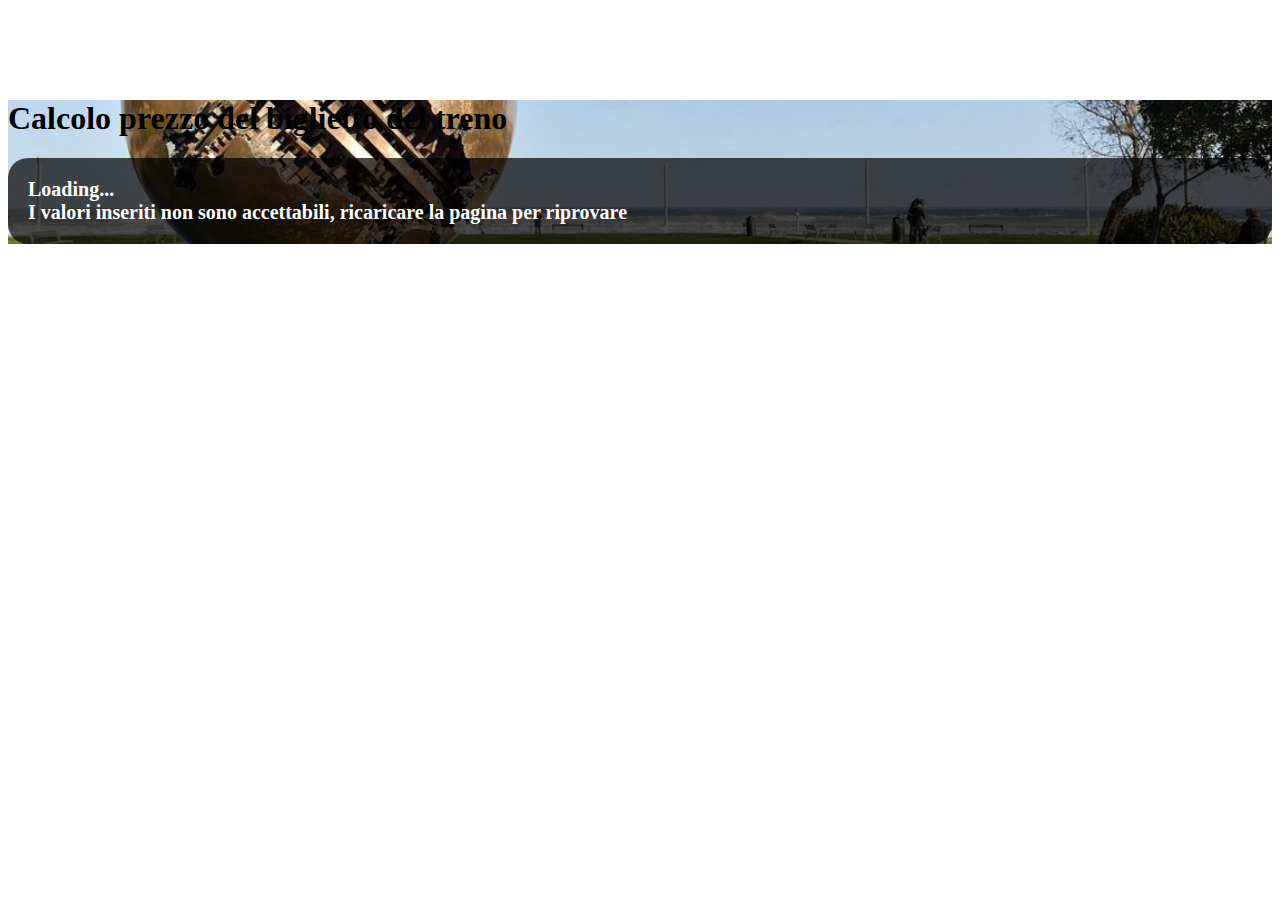
<file: index.html>
<!DOCTYPE html>
<html lang="it">

    <head>

        <meta charset="UTF-8">
        <meta name="viewport" content="width=device-width, initial-scale=1.0">
        <title>Biglietto del treno</title>

        <!-- style -->
        <link rel="stylesheet" href="./css/style.css">

        <!-- bootstrap-->
        <link href="https://cdn.jsdelivr.net/npm/bootstrap@5.3.2/dist/css/bootstrap.min.css" rel="stylesheet" integrity="sha384-T3c6CoIi6uLrA9TneNEoa7RxnatzjcDSCmG1MXxSR1GAsXEV/Dwwykc2MPK8M2HN" crossorigin="anonymous">

        <!-- font awesome -->
        <link rel="stylesheet" href="https://cdnjs.cloudflare.com/ajax/libs/font-awesome/6.5.1/css/all.min.css" integrity="sha512-DTOQO9RWCH3ppGqcWaEA1BIZOC6xxalwEsw9c2QQeAIftl+Vegovlnee1c9QX4TctnWMn13TZye+giMm8e2LwA==" crossorigin="anonymous" referrerpolicy="no-referrer" />

    </head>

    <body>

        <div class="container-lg p-5">

            <div class="cont col-6 offset-6 text-primary">
        
                <h1 class="text-center">Calcolo prezzo del biglietto del treno</h1>

                <div class="calculator d-flex justify-content-center align-items-center gap-2">
                    <i class="fa-solid fa-train"></i>
                    <div id="price">
                        <div class="spinner-border text-danger" role="status">
                            <span class="visually-hidden">Loading...</span>
                          </div>
                    </div>
                    <div id="number" class="text-success"></div>
                    <div id="error" class="text-danger"></div>
                </div>

            </div>

        </div>

        <!-- js -->
        <script src="./js/script.js"></script>

        <!-- bootstrap -->
        <script src="https://cdn.jsdelivr.net/npm/bootstrap@5.3.2/dist/js/bootstrap.bundle.min.js" integrity="sha384-C6RzsynM9kWDrMNeT87bh95OGNyZPhcTNXj1NW7RuBCsyN/o0jlpcV8Qyq46cDfL" crossorigin="anonymous"></script>

    </body>

</html>
</file>
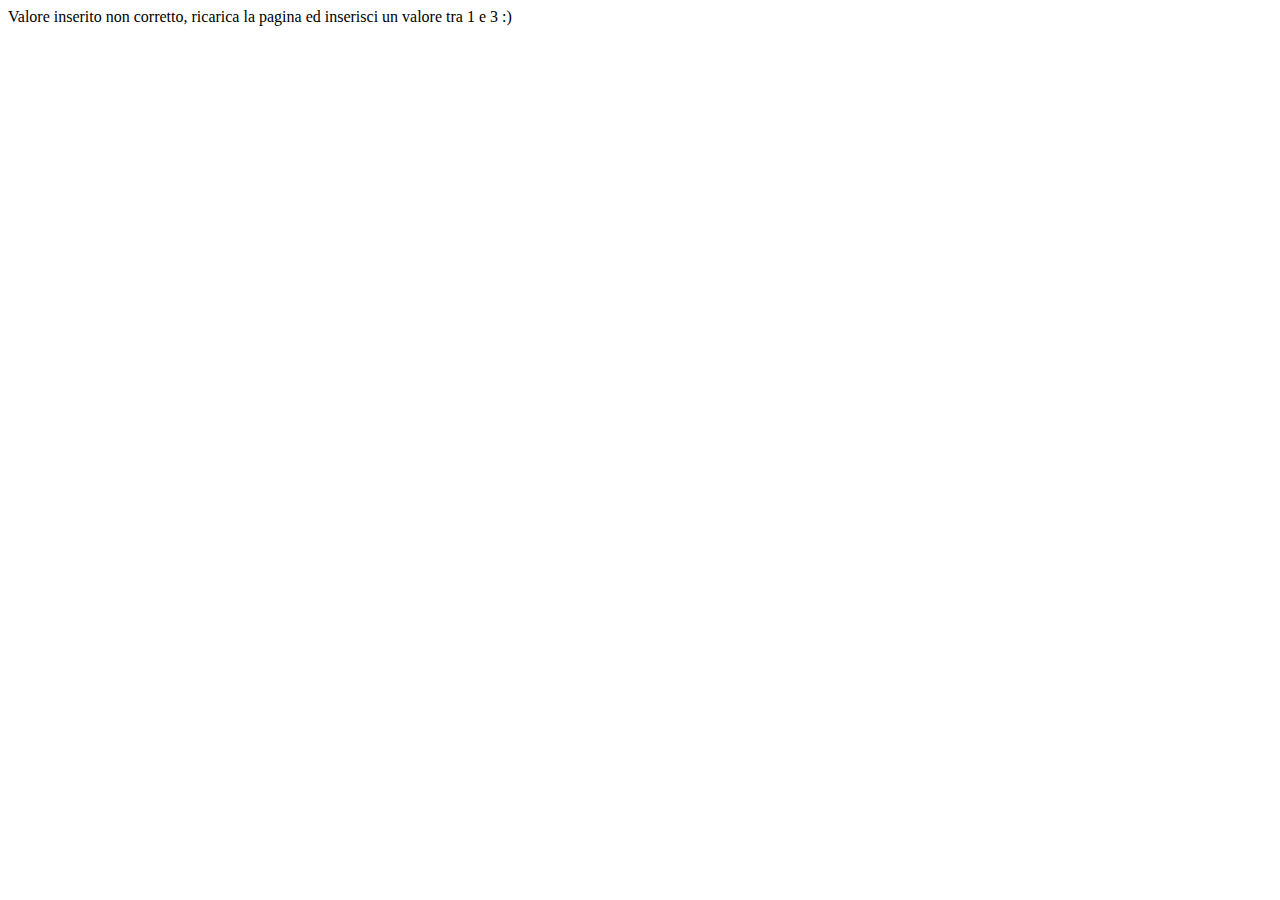
<file: snack/snack-bonus/index.html>
<!DOCTYPE html>
<html lang="it">

    <head>

        <meta charset="UTF-8">
        <meta name="viewport" content="width=device-width, initial-scale=1.0">
        <title>Bonus</title>

        <!-- style -->
        <!-- <link rel="stylesheet" href="./css/style.css"> -->

        <!-- bootstrap-->
        <link href="https://cdn.jsdelivr.net/npm/bootstrap@5.3.2/dist/css/bootstrap.min.css" rel="stylesheet" integrity="sha384-T3c6CoIi6uLrA9TneNEoa7RxnatzjcDSCmG1MXxSR1GAsXEV/Dwwykc2MPK8M2HN" crossorigin="anonymous">

        <!-- font awesome -->
        <link rel="stylesheet" href="https://cdnjs.cloudflare.com/ajax/libs/font-awesome/6.5.1/css/all.min.css" integrity="sha512-DTOQO9RWCH3ppGqcWaEA1BIZOC6xxalwEsw9c2QQeAIftl+Vegovlnee1c9QX4TctnWMn13TZye+giMm8e2LwA==" crossorigin="anonymous" referrerpolicy="no-referrer" />

    </head>

    <body>
    
        <main id="page">

            <!-- CONVERSIONE -->
            <div id="first" class="container border border-success p-4 mt-5 mb-5">
            
                <h1 class="text-center">Convertitore da C a F</h1>

                <div class="c-container col-6 p-3 m-auto bg-secondary bg-opacity-25">

                    <div class="celsius row">
                        <span class="col-6 col-md-4 p-2 fw-bold">Celsius:</span>
                        <div id="g_celsius" class="col-6 col-md-4 bg-white p-2">
                            <div id="error" class="text-danger"></div>
                        </div>
                    </div>

                    <i class="fa-solid fa-rotate text-danger"></i>
                    
                    <div class="conv row mb-3">
                        <span class="col-6 col-md-4 p-2 fw-bold">Fahrenheit:</span>
                        <div id="conversion" class="col-6 col-md-4 p-2 bg-success bg-opacity-50">
                            <div id="error_fahr" class="text-warning"></div>
                        </div>
                    </div>

                    <hr>

                    <div class="conv row">
                        <span class="col-6 col-md-4 p-2 fw-bold">Calcolo:</span>
                        <div class="col-6 col-md-4 p-2 bg-success bg-opacity-50 text-primary fw-bold">
                            <span class="text-warning me-2">(</span>(°C * 1.8) + 32<span class="text-warning ms-2">)</span>
                        </div>
                    </div>

                </div>

            </div>

            <!-- MEDIA ARITMETICA -->
            <div id="second" class="container mb-5 border border-success p-4">

                <h1>Media aritmetica tra 3 numeri</h1>

                <div id="numbers"></div>

                <div id="average"></div>

            </div>

            <!-- SASSO, CARTA, FORBICI -->
            <div id="third" class="container border border-success p-4">
                
                <h1 class="text-center">Sasso carta forbici</h1>

                <div class="row">

                    <div class="col-12 col-md-5 d-flex flex-column gap-3 p-3 mb-3 mb-md-0 fs-3 bg-secondary bg-opacity-25">

                        <h2 class="text-primary">Scelta utente</h2>

                        <div class="stone-container d-flex align-items-center gap-5">
                            <i class="fa-solid fa-gem"></i>
                            <span id="stone" class="px-5 text-success bg-white"></span>
                        </div>

                        <div class="stone-container d-flex align-items-center gap-5">
                            <i class="fa-regular fa-hand"></i>
                            <span id="paper" class="px-5 text-success bg-white"></span>
                        </div>

                        <div class="stone-container d-flex align-items-center gap-5">
                            <i class="fa-regular fa-hand-scissors"></i>
                            <span id="scissors" class="px-5 text-success bg-white"></span>
                        </div>       

                    </div>

                    <div class="col-12 col-md-5 offset-md-2 d-flex flex-column gap-3 p-3 fs-3 bg-secondary bg-opacity-25">
                        
                        <h2 class="text-primary">Scelta computer</h2>

                        <div class="stone-container d-flex align-items-center gap-5">
                            <i class="fa-solid fa-gem"></i>
                            <span id="pc_stone" class="px-5 text-successpx-5 text-danger bg-white"></span>
                        </div>

                        <div class="stone-container d-flex align-items-center gap-5">
                            <i class="fa-regular fa-hand"></i>
                            <span id="pc_paper" class="px-5 text-danger bg-white"></span>
                        </div>

                        <div class="stone-container d-flex align-items-center gap-5">
                            <i class="fa-regular fa-hand-scissors"></i>
                            <span id="pc_scissors" class="px-5 text-danger bg-white"></span>
                        </div>     

                    </div>

                    <div id="result" class="fs-1 text-success text-center"></div>
                    <div id="error" class="text-danger text-center fs-1"></div>

                </div>

            </div>

            <!-- js -->
            <script src="../../snack/snack-bonus/snack-js/script.js"></script>

            <!-- bootstrap -->
            <script src="https://cdn.jsdelivr.net/npm/bootstrap@5.3.2/dist/js/bootstrap.bundle.min.js" integrity="sha384-C6RzsynM9kWDrMNeT87bh95OGNyZPhcTNXj1NW7RuBCsyN/o0jlpcV8Qyq46cDfL" crossorigin="anonymous"></script>
        </main>

    </body>

</html>
</file>
<file: css/style.css>
.container-lg{
    margin-top: 100px;

    /* background-color: rgba(2, 107, 103, 0.5); */
    background-image: url(../img/palla-di-pomodoro-pesaro.jpg);
    background-position: center;
    background-size: cover;
}

.container-lg .cont .calculator{
    padding: 20px;

    border-radius: 20px;

    background-color: rgba(0, 0, 0, 0.7);
}

.calculator i{
    font-size: 25px;

    color: yellow;
}

.calculator{
    font-size: 20px;
    font-weight: bold;

    color: white;
}
</file>
